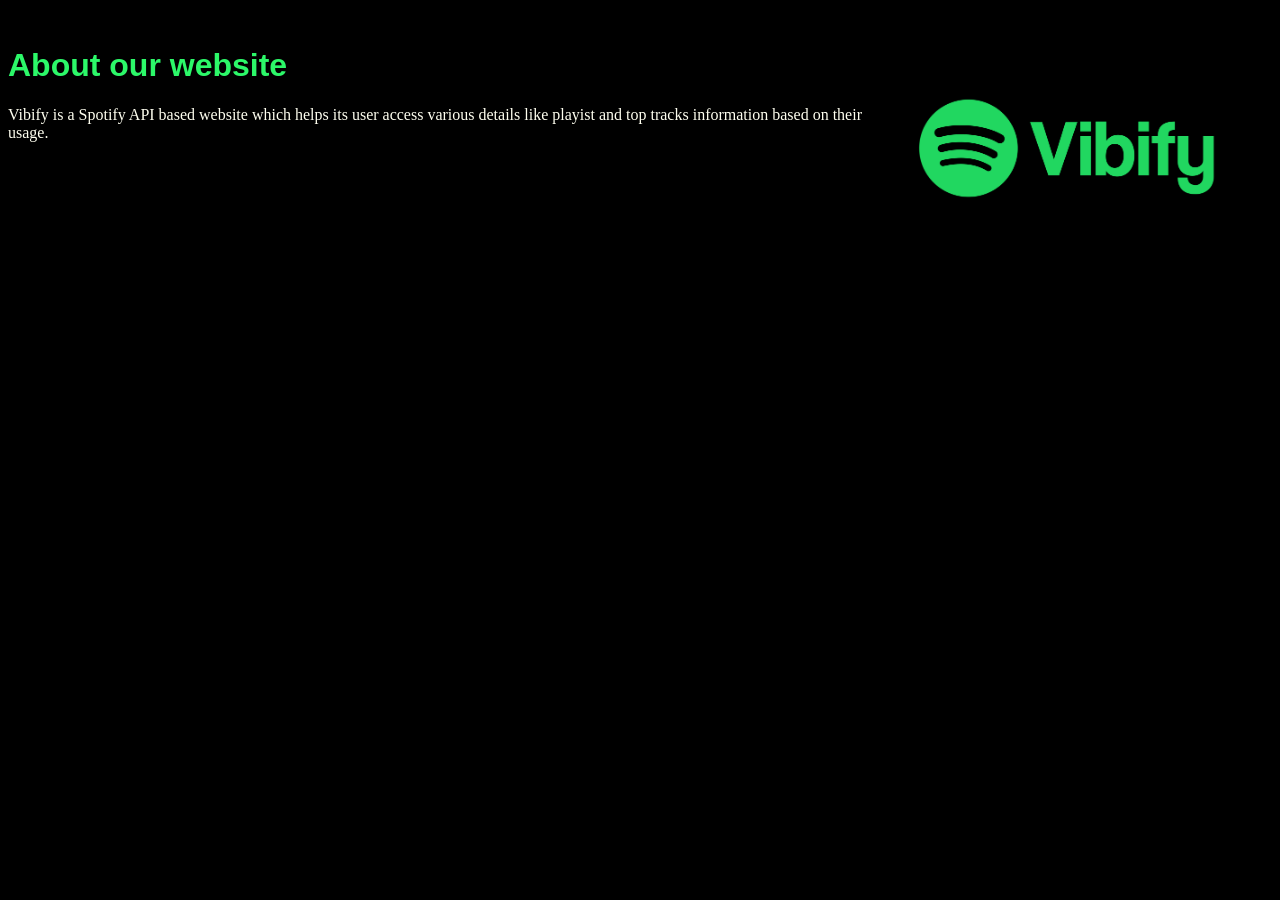
<file: public/aboutus.html>
<html>
    <head>
        <title>ABOUT VIBIFY</title>
        <link rel="stylesheet" href="title1.css">
    </head>
    <body>
        <img src="logo.png" height=30%" width="30%"style="float:right"><br>
        <h1 style="text-align: left;color:rgb(44, 248, 105);font-family:Arial;">About our website</h1>
        <p style="color: ivory;">Vibify is a Spotify API based website which helps its user access various details like playist and top tracks information based on their usage.</p>
    </body>
</html>
</file>
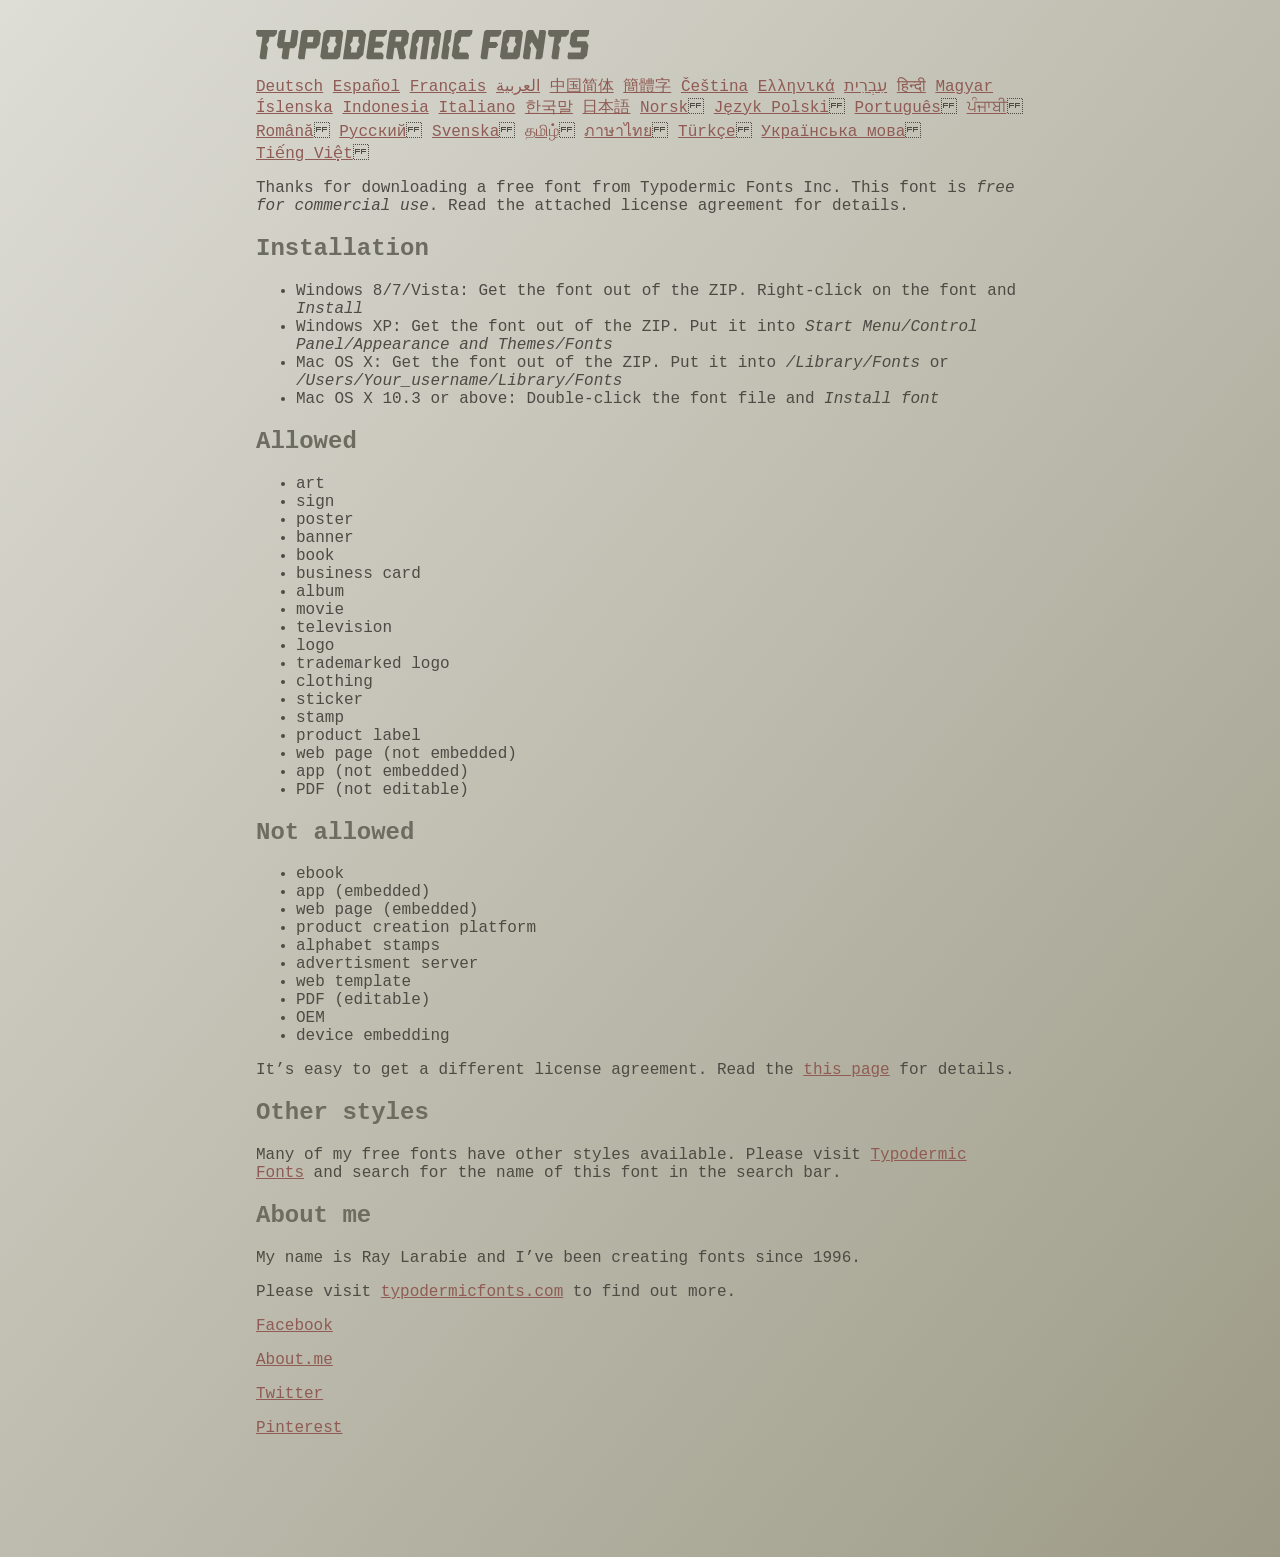
<file: public/read-this.html>
<head>
<meta http-equiv="Content-Type" content="text/html; charset=utf-8">
<title>Typodermic Fonts Inc. Freeware Font instructions 2014</title>
<style type="text/css">
body {
	margin:30px 20% 120px 20%;
	padding:0px;
	font-family:Consolas, Courier, sans-serif;
	color:#4c4b44;
	background-color:#c2c1b3;

/* IE10 Consumer Preview */ 
background-image: -ms-linear-gradient(top left, #DEDDD6 0%, #9D9B87 100%);

/* Mozilla Firefox */ 
background-image: -moz-linear-gradient(top left, #DEDDD6 0%, #9D9B87 100%);

/* Opera */ 
background-image: -o-linear-gradient(top left, #DEDDD6 0%, #9D9B87 100%);

/* Webkit (Safari/Chrome 10) */ 
background-image: -webkit-gradient(linear, left top, right bottom, color-stop(0, #DEDDD6), color-stop(1, #9D9B87));

/* Webkit (Chrome 11+) */ 
background-image: -webkit-linear-gradient(top left, #DEDDD6 0%, #9D9B87 100%);

/* W3C Markup, IE10 Release Preview */ 
background-image: linear-gradient(to bottom right, #DEDDD6 0%, #9D9B87 100%);

	}
h2 {color:#6d6c61;}
a {color:#8f5b54;}
a:hover {color:#ffffff; background-color:#9a998c;}
</style>
</head>

<body>

<svg width="350px" height="30px">
	<path fill="#69685D" d="M0,4.006L0.554,0h20.674l-0.553,4.006l-2.559,2.772h-4.688l-0.682,4.816l-2.515,3.026l1.663,3.07
		l-1.62,11.594H4.987l-1.448-1.79l2.94-20.716H1.791L0,4.006z"/>
	<path fill="#69685D" d="M35.8,0h5.285l1.408,1.791l-1.876,13.343l-2.515,3.111h-4.264l-1.534,11.04h-5.286l-1.449-1.79l1.322-9.25
		h-4.263l-1.705-3.111l1.875-13.343L24.76,0h5.242l-1.706,12.064h5.799L35.8,0z"/>
	<path fill="#69685D" d="M62.09,0l2.899,3.453L63.412,14.58l-3.496,3.962h-9.805l-1.491,10.742h-5.244l-1.493-1.79l3.625-25.704
		L47.469,0H62.09z M50.965,12.362h5.797l0.81-5.583h-5.799L50.965,12.362z"/>
	<path fill="#69685D" d="M64.256,26.642l3.367-24.041L70.523,0h14.664l2.132,2.601l-3.368,24.041l-2.856,2.643H66.431L64.256,26.642
		z M73.335,11.595l-2.514,3.026l1.663,3.07l-0.683,4.816H77.6l0.68-4.816l2.516-3.07l-1.663-3.026l0.681-4.816h-5.796L73.335,11.595
		z"/>
	<path fill="#69685D" d="M86.926,29.285L91.017,0h15.518l3.581,4.307l-2.899,20.673l-4.774,4.305H86.926z M96.345,11.595
		l-2.515,3.026l1.664,3.07l-0.683,4.816h5.798l0.681-4.816l2.516-3.07l-1.663-3.026l0.681-4.816h-5.796L96.345,11.595z"/>
	<path fill="#69685D" d="M127.114,29.285h-15.473l-1.492-1.79l3.624-25.704L115.731,0h15.389l-0.554,4.006l-2.557,2.772h-7.971
		l-0.684,4.816h6.906l1.662,3.026l-2.515,3.111h-6.905l-0.683,4.775h8.057l1.791,2.771L127.114,29.285z"/>
	<path fill="#69685D" d="M150.21,0l2.898,3.453l-1.405,9.977l-3.881,3.452l2.217,10.613l-1.748,1.79h-4.944l-2.387-11.553h-2.6
		l-1.622,11.553h-5.241l-1.493-1.79l3.624-25.704L135.588,0H150.21z M145.691,6.779h-5.796l-0.683,4.816h5.799L145.691,6.779z"/>
	<path fill="#69685D" d="M159.92,29.285h-5.242l-1.492-1.79l3.41-24.042L160.432,0h21.911l2.897,3.453l-3.409,24.042l-1.876,1.79
		h-5.284l1.617-11.594l2.517-3.07l-1.662-3.026l0.681-4.816h-4.092l-3.154,22.506h-6.522l3.155-22.506h-4.134l-0.683,4.816
		l-2.515,3.026l1.663,3.07L159.92,29.285z"/>
	<path fill="#69685D" d="M191.879,29.285h-5.244l-1.492-1.79l3.624-25.704L190.728,0h5.242l-1.619,11.595l-2.516,3.026l1.663,3.07
		L191.879,29.285z"/>
	<path fill="#69685D" d="M213.018,25.279l-0.554,4.006h-13.854l-2.899-3.494l3.156-22.338L202.702,0h13.854l-0.555,4.006
		l-2.558,2.772h-8.1l-0.683,4.816l-2.515,3.026l1.663,3.07l-0.683,4.816h8.1L213.018,25.279z"/>
	<path fill="#69685D" d="M226.007,29.285l-1.492-1.79l3.624-25.704L230.1,0h15.473l-0.554,4.006l-2.557,2.772h-8.058l-0.724,5.115
		h6.818l1.664,3.07l-2.557,3.11h-6.82l-1.535,11.211H226.007z"/>
	<path fill="#69685D" d="M243.903,26.642l3.368-24.041L250.17,0h14.663l2.131,2.601l-3.367,24.041l-2.855,2.643h-14.664
		L243.903,26.642z M252.983,11.595l-2.516,3.026l1.662,3.07l-0.681,4.816h5.796l0.684-4.816l2.515-3.07l-1.664-3.026l0.684-4.816
		h-5.798L252.983,11.595z"/>
	<path fill="#69685D" d="M280.639,19.822l-4.731-7.758l-2.516,3.069l1.662,3.069l-1.533,11.082h-5.244l-1.493-1.79l3.626-25.704
		L272.37,0h4.773l4.902,9.677L283.41,0h5.285l1.407,1.791l-3.623,25.704l-1.877,1.79h-5.285L280.639,19.822z"/>
	<path fill="#69685D" d="M291.926,4.006L292.48,0h20.674l-0.554,4.006l-2.557,2.772h-4.691l-0.681,4.816l-2.516,3.026l1.664,3.07
		l-1.621,11.594h-5.285l-1.451-1.79l2.942-20.716h-4.689L291.926,4.006z"/>
	<path fill="#69685D" d="M325.168,17.478h-9.209l-2.387-3.923l1.45-10.102L318.857,0h14.452l-0.682,4.86l-1.621,1.918h-9.506
		l-0.64,4.561h9.208l2.388,3.878l-1.493,10.572l-3.836,3.494h-14.579l-1.107-1.917l0.682-4.86h12.362L325.168,17.478z"/>
</svg>

<br>

<p translate="no">

<a href="http://translate.google.com/translate?hl=en&sl=en&tl=de&u=http://typodermicfonts.com/wp-content/uploads/2014/02/read-this.html&sandbox=0&usg=ALkJrhivq6___mill12Uw6fPvMWyJxstkw">Deutsch</a>

<a href="http://translate.google.com/translate?hl=en&sl=en&tl=es&u=http://typodermicfonts.com/wp-content/uploads/2014/02/read-this.html&sandbox=0&usg=ALkJrhjAt3cpinDeMTX6Ro8UcZFqaE8K5Q">Español</a>

<a href="http://translate.google.com/translate?hl=en&sl=en&tl=fr&u=http://typodermicfonts.com/wp-content/uploads/2014/02/read-this.html&sandbox=0&usg=ALkJrhjObLPhFyyhwigF-dBoOZ3eXYdDsw">Français</a>

<a href="http://translate.google.com/translate?hl=en&sl=en&tl=ar&u=http://typodermicfonts.com/wp-content/uploads/2014/02/read-this.html&sandbox=0&usg=ALkJrhg2hs-st3zodt-AjmoeuPHfyJsTEg">العربية</a>

<a href="http://translate.google.com/translate?hl=en&sl=en&tl=zh-CN&u=http://typodermicfonts.com/wp-content/uploads/2014/02/read-this.html&sandbox=0&usg=ALkJrhiilVnjG1Ks0DN7UyRqbKExhxAT-Q">中国简体</a>

<a href="http://translate.google.com/translate?hl=en&sl=en&tl=zh-TW&u=http://typodermicfonts.com/wp-content/uploads/2014/02/read-this.html&sandbox=0&usg=ALkJrhiSCPRAYToARlHI4kxIK9eCIFKQhw">簡體字</a>

<a href="http://translate.google.com/translate?hl=en&sl=en&tl=cs&u=http://typodermicfonts.com/wp-content/uploads/2014/02/read-this.html&sandbox=0&usg=ALkJrhj3z2HOOmCXLT-ApYW2SCeBvTGvTA">Čeština</a>

<a href="http://translate.google.com/translate?hl=en&sl=en&tl=el&u=http://typodermicfonts.com/wp-content/uploads/2014/02/read-this.html&sandbox=0&usg=ALkJrhhoORG-43TvZ2NVrll3T0oyOZE0VA">Ελληνικά</a>

<a href="http://translate.google.com/translate?hl=en&sl=en&tl=iw&u=http://typodermicfonts.com/wp-content/uploads/2014/02/read-this.html&sandbox=0&usg=ALkJrhiP4kLXdDxVNuV6-9tHJ8Tbt-1xKw">עִבְרִית</a>

<a href="http://translate.google.com/translate?hl=en&sl=en&tl=hi&u=http://typodermicfonts.com/wp-content/uploads/2014/02/read-this.html&sandbox=0&usg=ALkJrhhJmUufReWrMTSaGKPPOqV7q5jpGQ">हिन्दी</a>

<a href="http://translate.google.com/translate?hl=en&sl=en&tl=hu&u=http://typodermicfonts.com/wp-content/uploads/2014/02/read-this.html&sandbox=0&usg=ALkJrhgfcL_UwP3jkr6Vvq35rkhETFuTug">Magyar</a>

<a href="http://translate.google.com/translate?hl=en&sl=en&tl=is&u=http://typodermicfonts.com/wp-content/uploads/2014/02/read-this.html&sandbox=0&usg=ALkJrhjpK9lELyRP50Vv3RNgqCJDb6d-GQ">Íslenska</a>

<a href="http://translate.google.com/translate?hl=en&sl=en&tl=id&u=http://typodermicfonts.com/wp-content/uploads/2014/02/read-this.html&sandbox=0&usg=ALkJrhiExV3gmyXBUVqcwNiGiUWQSRrgIQ">Indonesia</a>

<a href="http://translate.google.com/translate?hl=en&sl=en&tl=it&u=http://typodermicfonts.com/wp-content/uploads/2014/02/read-this.html&sandbox=0&usg=ALkJrhgMr2_uulaLYRSFz8C34rtcbN6XEg">Italiano</a>

<a href="http://translate.google.com/translate?hl=en&sl=en&tl=ko&u=http://typodermicfonts.com/wp-content/uploads/2014/02/read-this.html&sandbox=0&usg=ALkJrhhl_nNXiOMIiBERq879UXH1XYfZGw">한국말</a>

<a href="http://translate.google.com/translate?hl=en&ie=UTF8&prev=_t&sl=en&tl=ja&u=http://typodermicfonts.com/wp-content/uploads/2014/02/read-this.html&sandbox=0&usg=ALkJrhi2FvSFgSUub72-Sq2moIRAosCiLA">日本語</a>

<a href="http://translate.google.com/translate?hl=en&sl=en&tl=no&u=http://typodermicfonts.com/wp-content/uploads/2014/02/read-this.html&sandbox=0&usg=ALkJrhhnf9AGd5hfxwA04e1w-tfYPha1ww">Norsk</a>
<a href="http://translate.google.com/translate?hl=en&sl=en&tl=pl&u=http://typodermicfonts.com/wp-content/uploads/2014/02/read-this.html&sandbox=0&usg=ALkJrhjZTe5eJRrZffLe0zgqEHPrMb8pOQ">Język&nbsp;Polski</a>
<a href="http://translate.google.com/translate?hl=en&sl=en&tl=pt-BR&u=http://typodermicfonts.com/wp-content/uploads/2014/02/read-this.html&sandbox=0&usg=ALkJrhg-zp3i6AcZCv02ONjZ5YvkcCFDBw">Português</a>
<a href="http://translate.google.com/translate?hl=en&sl=en&tl=pa&u=http://typodermicfonts.com/wp-content/uploads/2014/02/read-this.html&sandbox=0&usg=ALkJrhhPEMoYvW59_DJT7y6fxgG2IMh23A">ਪੰਜਾਬੀ</a>
<a href="http://translate.google.com/translate?hl=en&sl=en&tl=ro&u=http://typodermicfonts.com/wp-content/uploads/2014/02/read-this.html&sandbox=0&usg=ALkJrhgD0R8zxuQQh-YmFpQTJdvjhAYm2A">Română</a>
<a href="http://translate.google.com/translate?hl=en&sl=en&tl=ru&u=http://typodermicfonts.com/wp-content/uploads/2014/02/read-this.html&sandbox=0&usg=ALkJrhgI6c7Pd-FCcipT4xc2NPTefj5JJg">Русский</a>
<a href="http://translate.google.com/translate?hl=en&sl=en&tl=sv&u=http://typodermicfonts.com/wp-content/uploads/2014/02/read-this.html&sandbox=0&usg=ALkJrhhA8gW_-rjCbZQ5TK46zFMB3_StEQ">Svenska</a>
<a href="http://translate.google.com/translate?hl=en&sl=en&tl=ta&u=http://typodermicfonts.com/wp-content/uploads/2014/02/read-this.html&sandbox=0&usg=ALkJrhiwxxCEPzu3pHBXP-fbTZaOzYqe3g">தமிழ்</a>
<a href="http://translate.google.com/translate?hl=en&sl=en&tl=th&u=http://typodermicfonts.com/wp-content/uploads/2014/02/read-this.html&sandbox=0&usg=ALkJrhjP1N1DRUB1M81k5mi5KnRtt5C2-Q">ภาษาไทย</a>
<a href="http://translate.google.com/translate?hl=en&sl=en&tl=tr&u=http://typodermicfonts.com/wp-content/uploads/2014/02/read-this.html&sandbox=0&usg=ALkJrhiTYbD039OWznCcGyQnMy89_v-1gA">Türkçe</a>
<a href="http://translate.google.com/translate?hl=en&sl=en&tl=uk&u=http%3A%2F%2Ftypodermicfonts.com%2Fwp-content%2Fuploads%2F2014%2F02%2Fread-this.html">Українська&nbsp;мова</a>
<a href="http://translate.google.com/translate?hl=en&sl=en&tl=vi&u=http://typodermicfonts.com/wp-content/uploads/2014/02/read-this.html&sandbox=0&usg=ALkJrhirTQPOLCZognLpxOvJQT_158y07A">Tiếng&nbsp;Việt</a>
</p>


<p>Thanks for downloading a free font from <span translate="no">Typodermic Fonts Inc.</span> This font is <em>free for commercial use</em>. Read the attached license agreement for details.</p>


<h2>Installation</h2>

<ul>
<li>Windows 8/7/Vista: Get the font out of the ZIP. Right-click on the font and <em>Install</em>
<li>Windows XP: Get the font out of the ZIP. Put it into <cite translate="no">Start Menu/Control Panel/Appearance and Themes/Fonts</cite>
<li>Mac OS X: Get the font out of the ZIP. Put it into <cite translate="no">/Library/Fonts</cite> or <cite translate="no">/Users/Your_username/Library/Fonts</cite>
<li>Mac OS X 10.3 or above: Double-click the font file and <em>Install font</em>
</ul>


<h2>Allowed</h2>

<ul>
<li>art
<li>sign
<li>poster
<li>banner
<li>book
<li>business card
<li>album
<li>movie
<li>television
<li>logo
<li>trademarked logo
<li>clothing
<li>sticker
<li>stamp
<li>product label
<li>web page (not embedded)
<li>app (not embedded)
<li>PDF (not editable)
</ul>

<h2>Not allowed</h2>

<ul>
<li>ebook
<li>app (embedded)
<li>web page (embedded)
<li>product creation platform
<li>alphabet stamps
<li>advertisment server
<li>web template
<li>PDF (editable)
<li>OEM
<li>device embedding
</ul>

<p>It&rsquo;s easy to get a different license agreement. Read the <a href="http://typodermicfonts.com/custom/">this page</a> for details.</p>

<h2>Other styles</h2>

<p>Many of my free fonts have other styles available. Please visit <a href="http://typodermicfonts.com">Typodermic Fonts</a> and search for the name of this font in the search bar.</p>


<h2>About me</h2>

<p>My name is <span translate="no">Ray Larabie</span> and I&rsquo;ve been creating fonts since 1996.</p>

<p>Please visit <a href="http://typodermicfonts.com">typodermicfonts.com</a> to find out more.</p>

<p translate="no"><a href="https://www.facebook.com/pages/Typodermic-Fonts/7153899975">Facebook</a></p>
<p translate="no"><a href="http://about.me/raylarabie/#">About.me</a></p>
<p translate="no"><p><a href="https://twitter.com/typodermic">Twitter</a></p>
<p translate="no"><p><a href="http://www.pinterest.com/plywood747/">Pinterest</a></p>

</body>
</file>
<file: public/title1.css>
@font-face
{
    font-family:"coolvetica";
    src: url("coolvetica rg.ttf")format("truetype");
}

.id1
{
    color:white;
    font-family:"coolvetica";
    font-size: 5rem;
    text-align:center;
    align-content: center;
    
}
.id2{
    color:rgb(44, 248, 105);
    font-size: 5rem;
    text-align:left;
    font-family:"coolvetica";    
}
body{
    background-color: black;
}
</file>
